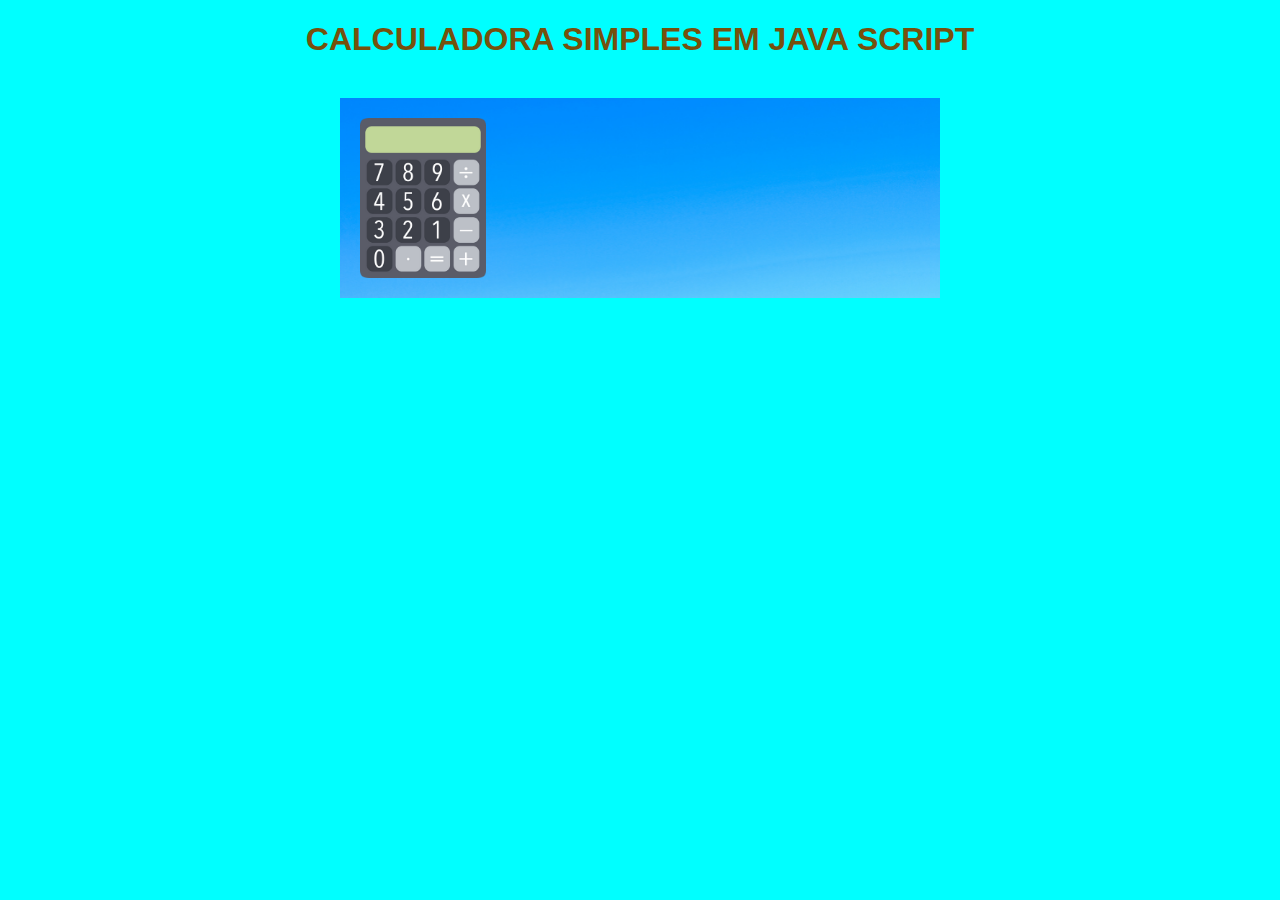
<file: CALCULADORA_SIMPLES_JAVASCRIPT/index.html>
<!DOCTYPE html>
<html lang="pt-BR">

<head>
    <meta charset="UTF-8">
    <meta http-equiv="X-UA-Compatible" content="IE=edge">
    <meta name="viewport" content="width=device-width, initial-scale=1.0">
    <link rel="stylesheet" href="CSS/style.css">
    <title>CALCULADORA SIMPLES EM JAVA SCRIPT</title>
</head>

<body>
    <header>
        <h1>CALCULADORA SIMPLES EM JAVA SCRIPT</h1>
        <br>
        <img src="IMG/calculadora.png" alt="uma imagem de uma calculadora feita no canvas" id="imgHeader">
    </header>
    
    <script src="JS/javascript.js"></script>
</body>

</html>
</file>
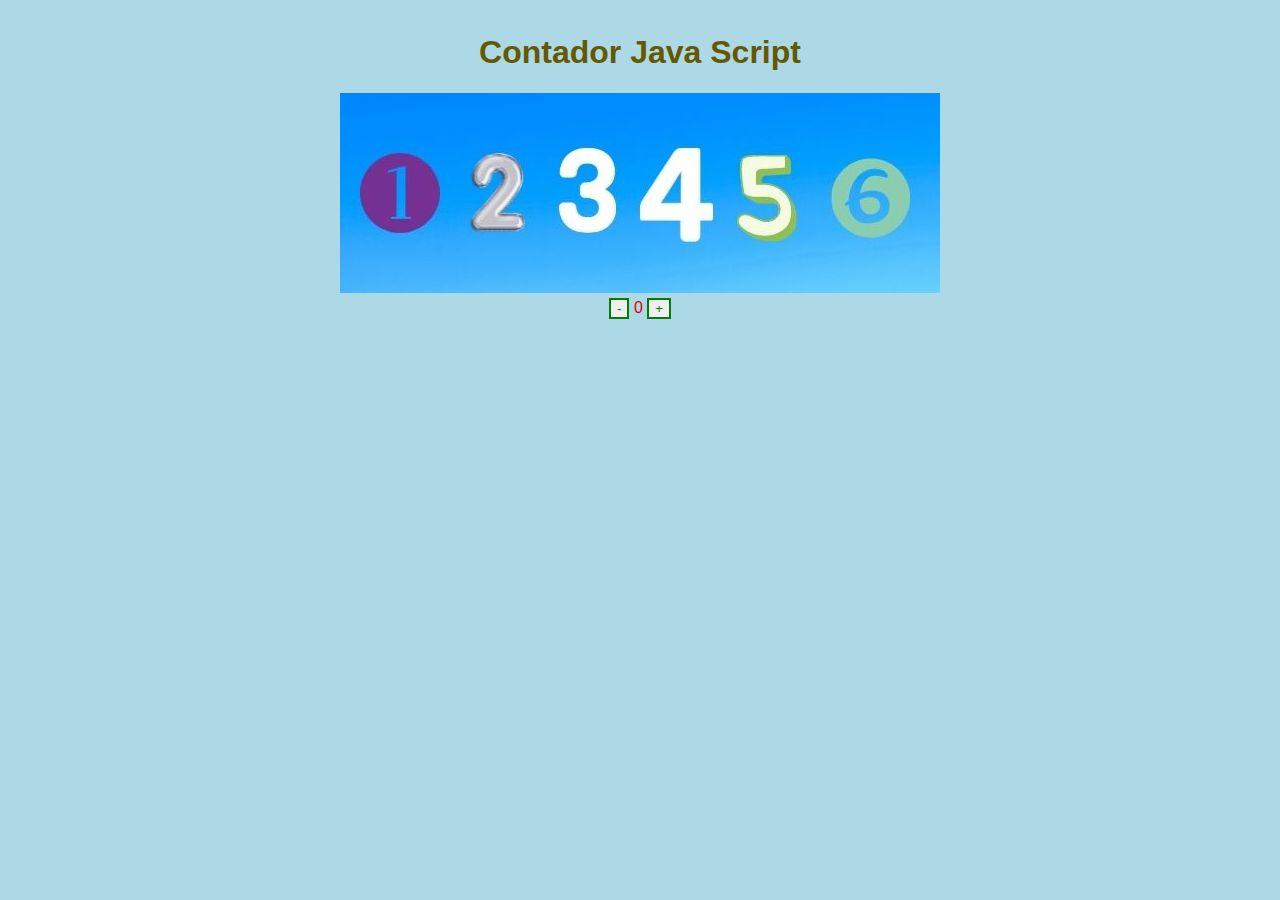
<file: CONTADOR JAVASCRIPT/index.html>
<!DOCTYPE html>
<html lang="en">

<head>
    <meta charset="UTF-8">
    <meta http-equiv="X-UA-Compatible" content="IE=edge">
    <meta name="viewport" content="width=device-width, initial-scale=1.0">
    <link rel="stylesheet" href="assets/css/style.css">
    <title>Contador</title>
</head>

<body>
    <div id="header">
        <h1 id="mainTitle">Contador Java Script</h1>
        <img src="assets/imgs/img logotipo.jpg" alt="uma imagem com alguns numeros" srcset="">
    </div>

    <div id="contador">
        <button name="subtrair" onclick="antecessor()">-</button>
        <span id="changeNumber">0</span>
        <button name="adicionar" onclick="sucessor()">+</button>
    </div>


    <script src="assets/javascript/javascript.js"></script>
</body>

</html>
</file>
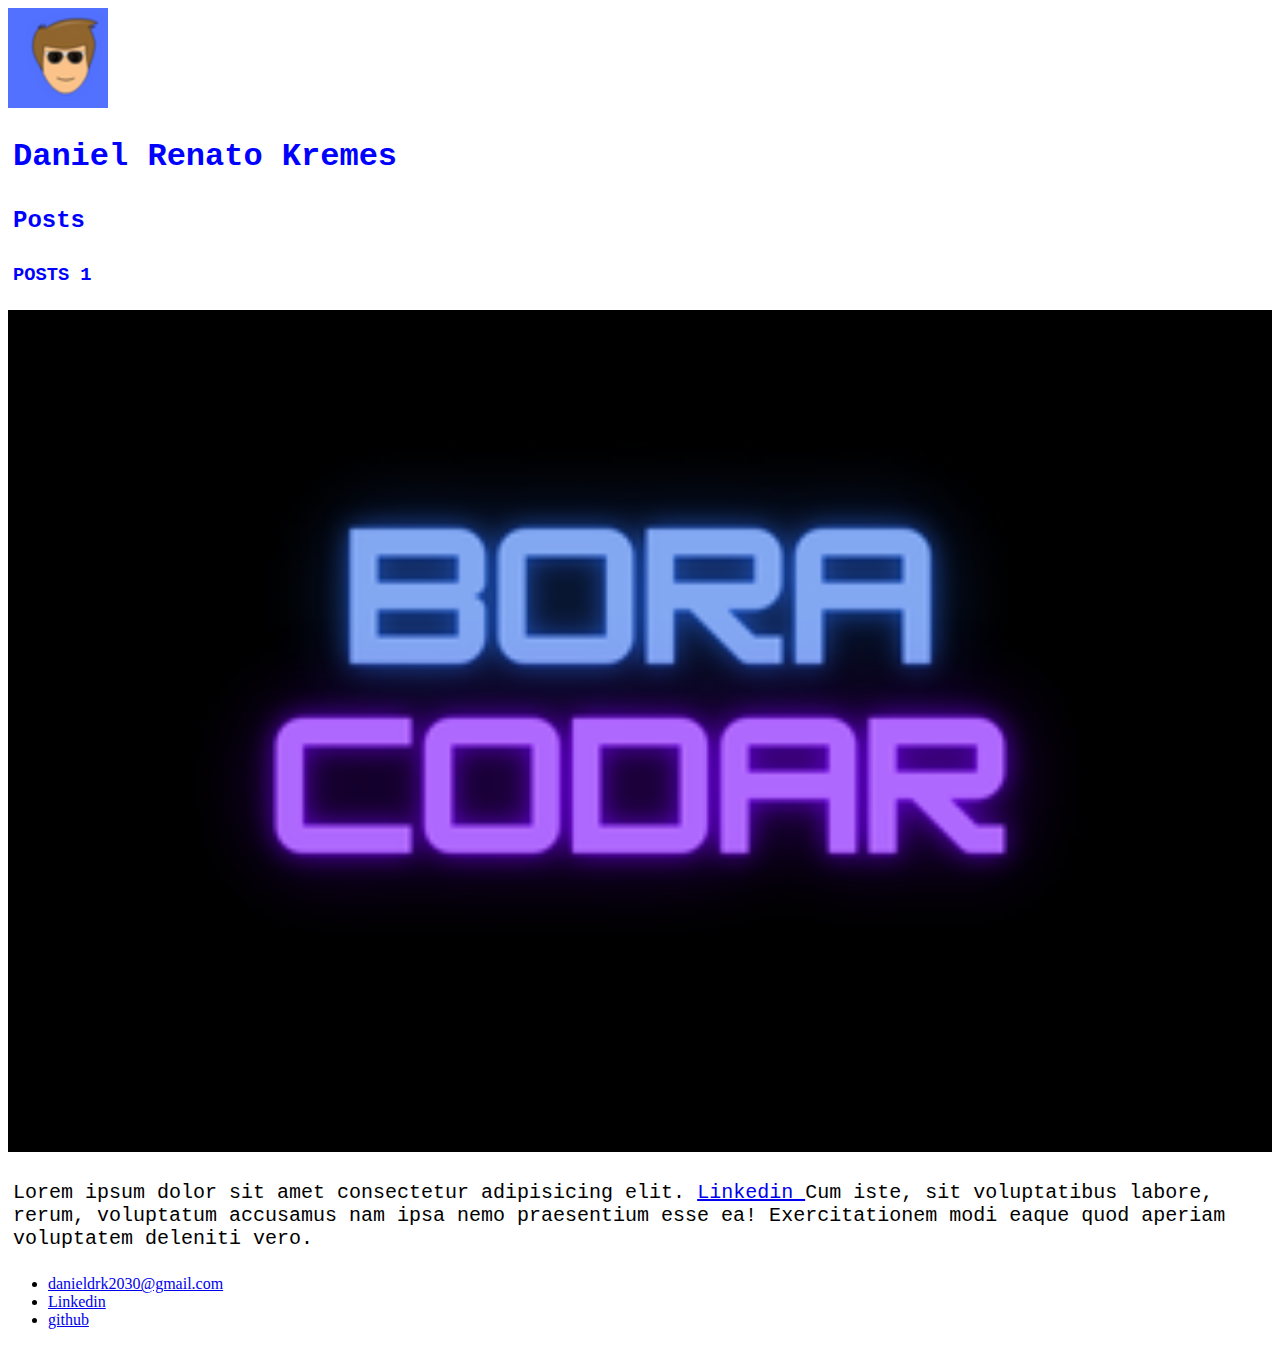
<file: INTRODUÇÃO A PROGRAMAÇÃO WEB COM HTML 5 E CSS3/index.html>
<!DOCTYPE html>
<html lang="en">

<head>
    <meta charset="UTF-8">
    <meta http-equiv="X-UA-Compatible" content="IE=edge">
    <meta name="viewport" content="width=device-width, initial-scale=1.0">
    <title>Document</title>
    <link rel="stylesheet" href="style.css">
</head>

<body>
    <header>
        <img src="Design sem nome.png" alt="" id="imagemNickname">
        <h1> Daniel Renato Kremes </h1>
    </header>

    <section>
        <header>
            <h2>Posts</h2>
        </header>

        <article>
            <header>
                <h3>POSTS 1</h3>
                <img src="BORA.png" alt="" id="posts1">
            </header>

            <p>
                Lorem ipsum dolor sit amet consectetur adipisicing elit. <a
                    href="https://www.linkedin.com/in/daniel-kremes-411612236/" target="_blank">Linkedin </a> Cum iste,
                sit voluptatibus labore, rerum,
                voluptatum accusamus nam ipsa nemo praesentium esse ea! Exercitationem modi eaque quod aperiam
                voluptatem deleniti vero.
            </p>
        </article>

    </section>

    <footer>
        <ul>
            <li>
                <a href="mailto:danieldrk2030@gmail.com" target="_blank">danieldrk2030@gmail.com</a>
            </li>

            <li>
                <a href="https://www.linkedin.com/in/daniel-kremes-411612236/" target="_blank" >Linkedin</a>
            </li>
            <li>
                <a href="https://github.com/DANIELKREMES/DANIELKREMES" target="_blank">github</a>
            </li>
        </ul>
    </footer>
</body>

</html>
</file>
<file: CALCULADORA_SIMPLES_JAVASCRIPT/CSS/style.css>
body {
    background-color: aqua;
}

h1 {
    text-align: center;
    color: #76510d;
    font-family: Verdana, Geneva, Tahoma, sans-serif;
    text-transform: capitalize;
}

#imgHeader {
    display: block;
    margin-left: auto;
    margin-right: auto;
}
</file>
<file: CONTADOR JAVASCRIPT/assets/css/style.css>
body {
    background-color: lightblue;
}

#header {
    padding: 5px;
    color: #645801;
}

img {
    display: block;
    margin-left: auto;
    margin-right: auto;
  }

#contador , #mainTitle{
    text-align: center;
    font-family: Verdana, Geneva, Tahoma, sans-serif;
}

button {
    color: green;
    border: 2px solid green;
}

span {
    color: #df0000;
}
</file>
<file: INTRODUÇÃO A PROGRAMAÇÃO WEB COM HTML 5 E CSS3/style.css>
h1 , h2, h3{
    color: blue;
    font-family: 'Courier New', Courier, monospace;
    padding: 5px;
}

p {
    font-size: 20px;
    font-family: 'Courier New', Courier, monospace;
    padding: 5px;
}

#imagemNickname{
    width: 100px;
}

#posts1 {
    width: 100%;
}
</file>
